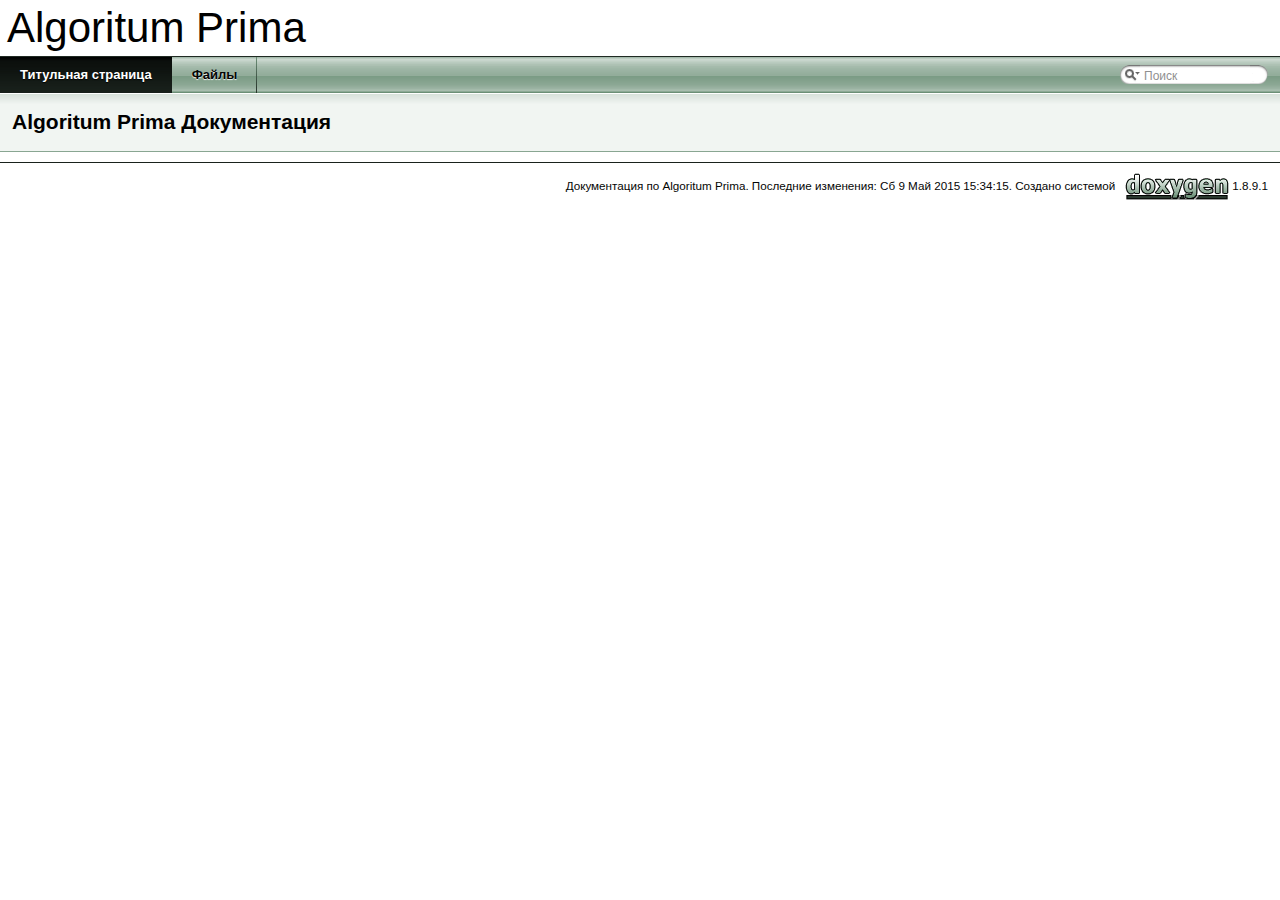
<file: TIMPPrim/html/index.html>
<!DOCTYPE html PUBLIC "-//W3C//DTD XHTML 1.0 Transitional//EN" "http://www.w3.org/TR/xhtml1/DTD/xhtml1-transitional.dtd">
<html xmlns="http://www.w3.org/1999/xhtml">
<head>
<meta http-equiv="Content-Type" content="text/xhtml;charset=UTF-8"/>
<meta http-equiv="X-UA-Compatible" content="IE=9"/>
<meta name="generator" content="Doxygen 1.8.9.1"/>
<title>Algoritum Prima: Титульная страница</title>
<link href="tabs.css" rel="stylesheet" type="text/css"/>
<script type="text/javascript" src="jquery.js"></script>
<script type="text/javascript" src="dynsections.js"></script>
<link href="search/search.css" rel="stylesheet" type="text/css"/>
<script type="text/javascript" src="search/searchdata.js"></script>
<script type="text/javascript" src="search/search.js"></script>
<script type="text/javascript">
  $(document).ready(function() { init_search(); });
</script>
<link href="doxygen.css" rel="stylesheet" type="text/css" />
</head>
<body>
<div id="top"><!-- do not remove this div, it is closed by doxygen! -->
<div id="titlearea">
<table cellspacing="0" cellpadding="0">
 <tbody>
 <tr style="height: 56px;">
  <td style="padding-left: 0.5em;">
   <div id="projectname">Algoritum Prima
   </div>
  </td>
 </tr>
 </tbody>
</table>
</div>
<!-- end header part -->
<!-- Создано системой Doxygen 1.8.9.1 -->
<script type="text/javascript">
var searchBox = new SearchBox("searchBox", "search",false,'Поиск');
</script>
  <div id="navrow1" class="tabs">
    <ul class="tablist">
      <li class="current"><a href="index.html"><span>Титульная&#160;страница</span></a></li>
      <li><a href="files.html"><span>Файлы</span></a></li>
      <li>
        <div id="MSearchBox" class="MSearchBoxInactive">
        <span class="left">
          <img id="MSearchSelect" src="search/mag_sel.png"
               onmouseover="return searchBox.OnSearchSelectShow()"
               onmouseout="return searchBox.OnSearchSelectHide()"
               alt=""/>
          <input type="text" id="MSearchField" value="Поиск" accesskey="S"
               onfocus="searchBox.OnSearchFieldFocus(true)" 
               onblur="searchBox.OnSearchFieldFocus(false)" 
               onkeyup="searchBox.OnSearchFieldChange(event)"/>
          </span><span class="right">
            <a id="MSearchClose" href="javascript:searchBox.CloseResultsWindow()"><img id="MSearchCloseImg" border="0" src="search/close.png" alt=""/></a>
          </span>
        </div>
      </li>
    </ul>
  </div>
</div><!-- top -->
<!-- window showing the filter options -->
<div id="MSearchSelectWindow"
     onmouseover="return searchBox.OnSearchSelectShow()"
     onmouseout="return searchBox.OnSearchSelectHide()"
     onkeydown="return searchBox.OnSearchSelectKey(event)">
</div>

<!-- iframe showing the search results (closed by default) -->
<div id="MSearchResultsWindow">
<iframe src="javascript:void(0)" frameborder="0" 
        name="MSearchResults" id="MSearchResults">
</iframe>
</div>

<div class="header">
  <div class="headertitle">
<div class="title">Algoritum Prima Документация</div>  </div>
</div><!--header-->
<div class="contents">
</div><!-- contents -->
<!-- start footer part -->
<hr class="footer"/><address class="footer"><small>
Документация по Algoritum Prima. Последние изменения: Сб 9 Май 2015 15:34:15. Создано системой &#160;<a href="http://www.doxygen.org/index.html">
<img class="footer" src="doxygen.png" alt="doxygen"/>
</a> 1.8.9.1
</small></address>
</body>
</html>
</file>
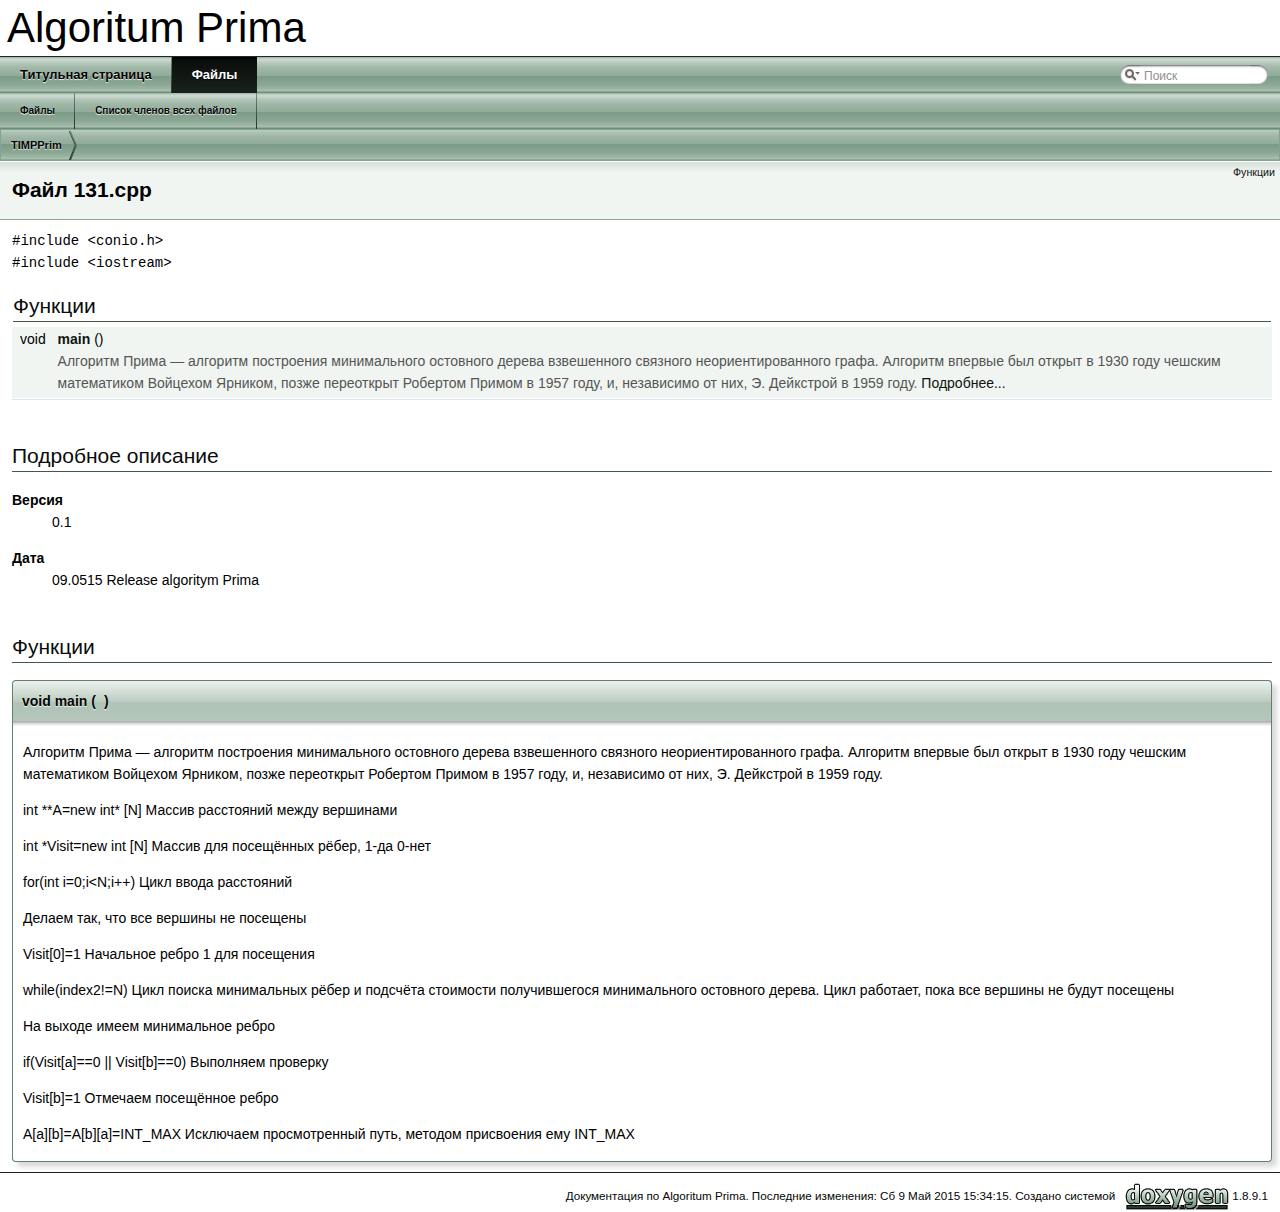
<file: TIMPPrim/html/131_8cpp.html>
<!DOCTYPE html PUBLIC "-//W3C//DTD XHTML 1.0 Transitional//EN" "http://www.w3.org/TR/xhtml1/DTD/xhtml1-transitional.dtd">
<html xmlns="http://www.w3.org/1999/xhtml">
<head>
<meta http-equiv="Content-Type" content="text/xhtml;charset=UTF-8"/>
<meta http-equiv="X-UA-Compatible" content="IE=9"/>
<meta name="generator" content="Doxygen 1.8.9.1"/>
<title>Algoritum Prima: Файл TIMPPrim/131.cpp</title>
<link href="tabs.css" rel="stylesheet" type="text/css"/>
<script type="text/javascript" src="jquery.js"></script>
<script type="text/javascript" src="dynsections.js"></script>
<link href="search/search.css" rel="stylesheet" type="text/css"/>
<script type="text/javascript" src="search/searchdata.js"></script>
<script type="text/javascript" src="search/search.js"></script>
<script type="text/javascript">
  $(document).ready(function() { init_search(); });
</script>
<link href="doxygen.css" rel="stylesheet" type="text/css" />
</head>
<body>
<div id="top"><!-- do not remove this div, it is closed by doxygen! -->
<div id="titlearea">
<table cellspacing="0" cellpadding="0">
 <tbody>
 <tr style="height: 56px;">
  <td style="padding-left: 0.5em;">
   <div id="projectname">Algoritum Prima
   </div>
  </td>
 </tr>
 </tbody>
</table>
</div>
<!-- end header part -->
<!-- Создано системой Doxygen 1.8.9.1 -->
<script type="text/javascript">
var searchBox = new SearchBox("searchBox", "search",false,'Поиск');
</script>
  <div id="navrow1" class="tabs">
    <ul class="tablist">
      <li><a href="index.html"><span>Титульная&#160;страница</span></a></li>
      <li class="current"><a href="files.html"><span>Файлы</span></a></li>
      <li>
        <div id="MSearchBox" class="MSearchBoxInactive">
        <span class="left">
          <img id="MSearchSelect" src="search/mag_sel.png"
               onmouseover="return searchBox.OnSearchSelectShow()"
               onmouseout="return searchBox.OnSearchSelectHide()"
               alt=""/>
          <input type="text" id="MSearchField" value="Поиск" accesskey="S"
               onfocus="searchBox.OnSearchFieldFocus(true)" 
               onblur="searchBox.OnSearchFieldFocus(false)" 
               onkeyup="searchBox.OnSearchFieldChange(event)"/>
          </span><span class="right">
            <a id="MSearchClose" href="javascript:searchBox.CloseResultsWindow()"><img id="MSearchCloseImg" border="0" src="search/close.png" alt=""/></a>
          </span>
        </div>
      </li>
    </ul>
  </div>
  <div id="navrow2" class="tabs2">
    <ul class="tablist">
      <li><a href="files.html"><span>Файлы</span></a></li>
      <li><a href="globals.html"><span>Список&#160;членов&#160;всех&#160;файлов</span></a></li>
    </ul>
  </div>
<!-- window showing the filter options -->
<div id="MSearchSelectWindow"
     onmouseover="return searchBox.OnSearchSelectShow()"
     onmouseout="return searchBox.OnSearchSelectHide()"
     onkeydown="return searchBox.OnSearchSelectKey(event)">
</div>

<!-- iframe showing the search results (closed by default) -->
<div id="MSearchResultsWindow">
<iframe src="javascript:void(0)" frameborder="0" 
        name="MSearchResults" id="MSearchResults">
</iframe>
</div>

<div id="nav-path" class="navpath">
  <ul>
<li class="navelem"><a class="el" href="dir_5bd98376db6a100cff6dc75f51844a20.html">TIMPPrim</a></li>  </ul>
</div>
</div><!-- top -->
<div class="header">
  <div class="summary">
<a href="#func-members">Функции</a>  </div>
  <div class="headertitle">
<div class="title">Файл 131.cpp</div>  </div>
</div><!--header-->
<div class="contents">
<div class="textblock"><code>#include &lt;conio.h&gt;</code><br />
<code>#include &lt;iostream&gt;</code><br />
</div><table class="memberdecls">
<tr class="heading"><td colspan="2"><h2 class="groupheader"><a name="func-members"></a>
Функции</h2></td></tr>
<tr class="memitem:acdef7a1fd863a6d3770c1268cb06add3"><td class="memItemLeft" align="right" valign="top">void&#160;</td><td class="memItemRight" valign="bottom"><a class="el" href="131_8cpp.html#acdef7a1fd863a6d3770c1268cb06add3">main</a> ()</td></tr>
<tr class="memdesc:acdef7a1fd863a6d3770c1268cb06add3"><td class="mdescLeft">&#160;</td><td class="mdescRight">Алгоритм Прима — алгоритм построения минимального остовного дерева взвешенного связного неориентированного графа. Алгоритм впервые был открыт в 1930 году чешским математиком Войцехом Ярником, позже переоткрыт Робертом Примом в 1957 году, и, независимо от них, Э. Дейкстрой в 1959 году.  <a href="#acdef7a1fd863a6d3770c1268cb06add3">Подробнее...</a><br /></td></tr>
<tr class="separator:acdef7a1fd863a6d3770c1268cb06add3"><td class="memSeparator" colspan="2">&#160;</td></tr>
</table>
<a name="details" id="details"></a><h2 class="groupheader">Подробное описание</h2>
<div class="textblock"><dl class="section version"><dt>Версия</dt><dd>0.1 </dd></dl>
<dl class="section date"><dt>Дата</dt><dd>09.0515  Release algoritym Prima </dd></dl>
</div><h2 class="groupheader">Функции</h2>
<a class="anchor" id="acdef7a1fd863a6d3770c1268cb06add3"></a>
<div class="memitem">
<div class="memproto">
      <table class="memname">
        <tr>
          <td class="memname">void main </td>
          <td>(</td>
          <td class="paramname"></td><td>)</td>
          <td></td>
        </tr>
      </table>
</div><div class="memdoc">

<p>Алгоритм Прима — алгоритм построения минимального остовного дерева взвешенного связного неориентированного графа. Алгоритм впервые был открыт в 1930 году чешским математиком Войцехом Ярником, позже переоткрыт Робертом Примом в 1957 году, и, независимо от них, Э. Дейкстрой в 1959 году. </p>
<p>int **A=new int* [N] Массив расстояний между вершинами</p>
<p>int *Visit=new int [N] Массив для посещённых рёбер, 1-да 0-нет</p>
<p>for(int i=0;i&lt;N;i++) Цикл ввода расстояний</p>
<p>Делаем так, что все вершины не посещены</p>
<p>Visit[0]=1 Начальное ребро 1 для посещения</p>
<p>while(index2!=N) Цикл поиска минимальных рёбер и подсчёта стоимости получившегося минимального остовного дерева. Цикл работает, пока все вершины не будут посещены</p>
<p>На выходе имеем минимальное ребро</p>
<p>if(Visit[a]==0 || Visit[b]==0) Выполняем проверку</p>
<p>Visit[b]=1 Отмечаем посещённое ребро</p>
<p>A[a][b]=A[b][a]=INT_MAX Исключаем просмотренный путь, методом присвоения ему INT_MAX </p>

</div>
</div>
</div><!-- contents -->
<!-- start footer part -->
<hr class="footer"/><address class="footer"><small>
Документация по Algoritum Prima. Последние изменения: Сб 9 Май 2015 15:34:15. Создано системой &#160;<a href="http://www.doxygen.org/index.html">
<img class="footer" src="doxygen.png" alt="doxygen"/>
</a> 1.8.9.1
</small></address>
</body>
</html>
</file>
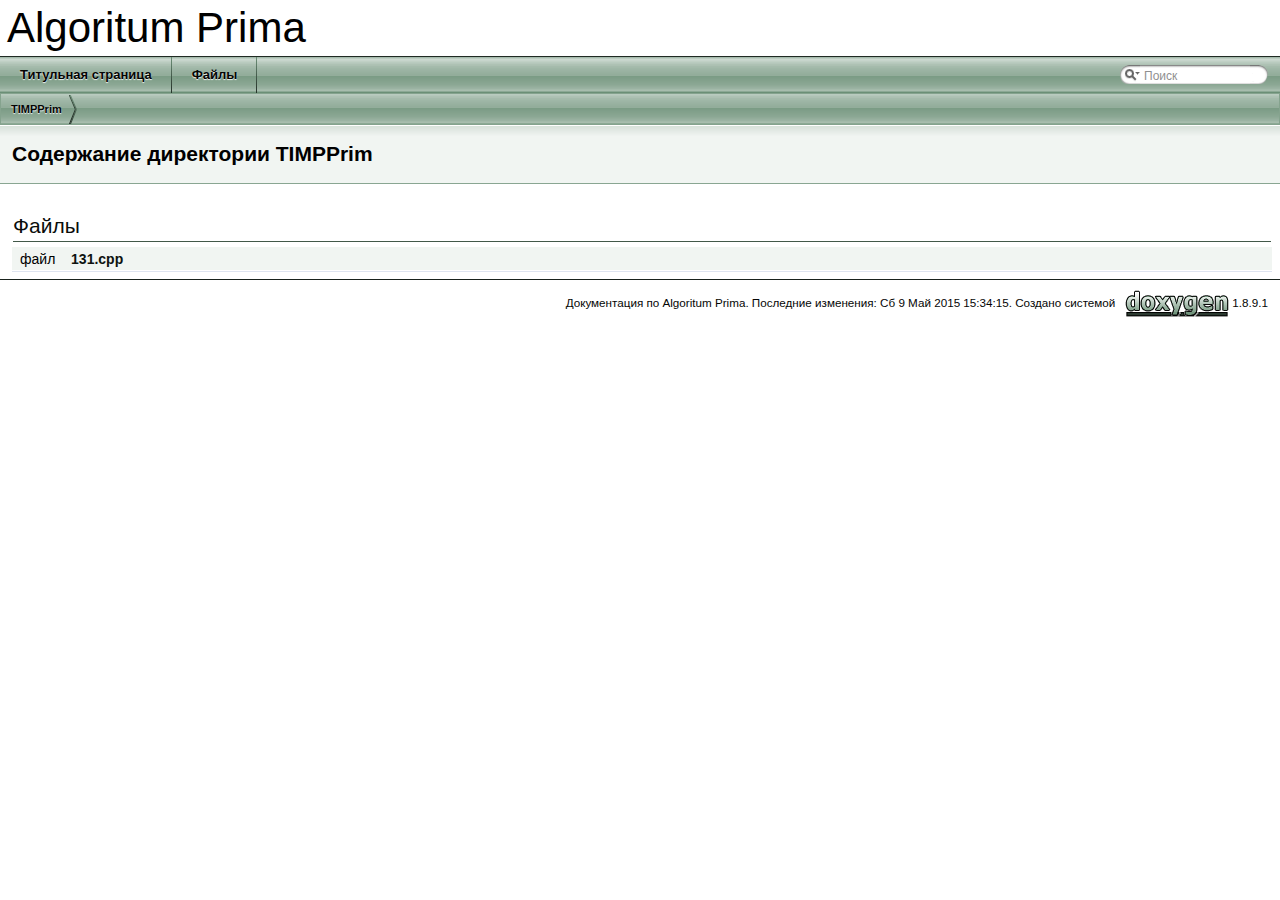
<file: TIMPPrim/html/dir_5bd98376db6a100cff6dc75f51844a20.html>
<!DOCTYPE html PUBLIC "-//W3C//DTD XHTML 1.0 Transitional//EN" "http://www.w3.org/TR/xhtml1/DTD/xhtml1-transitional.dtd">
<html xmlns="http://www.w3.org/1999/xhtml">
<head>
<meta http-equiv="Content-Type" content="text/xhtml;charset=UTF-8"/>
<meta http-equiv="X-UA-Compatible" content="IE=9"/>
<meta name="generator" content="Doxygen 1.8.9.1"/>
<title>Algoritum Prima: Содержание директории TIMPPrim</title>
<link href="tabs.css" rel="stylesheet" type="text/css"/>
<script type="text/javascript" src="jquery.js"></script>
<script type="text/javascript" src="dynsections.js"></script>
<link href="search/search.css" rel="stylesheet" type="text/css"/>
<script type="text/javascript" src="search/searchdata.js"></script>
<script type="text/javascript" src="search/search.js"></script>
<script type="text/javascript">
  $(document).ready(function() { init_search(); });
</script>
<link href="doxygen.css" rel="stylesheet" type="text/css" />
</head>
<body>
<div id="top"><!-- do not remove this div, it is closed by doxygen! -->
<div id="titlearea">
<table cellspacing="0" cellpadding="0">
 <tbody>
 <tr style="height: 56px;">
  <td style="padding-left: 0.5em;">
   <div id="projectname">Algoritum Prima
   </div>
  </td>
 </tr>
 </tbody>
</table>
</div>
<!-- end header part -->
<!-- Создано системой Doxygen 1.8.9.1 -->
<script type="text/javascript">
var searchBox = new SearchBox("searchBox", "search",false,'Поиск');
</script>
  <div id="navrow1" class="tabs">
    <ul class="tablist">
      <li><a href="index.html"><span>Титульная&#160;страница</span></a></li>
      <li><a href="files.html"><span>Файлы</span></a></li>
      <li>
        <div id="MSearchBox" class="MSearchBoxInactive">
        <span class="left">
          <img id="MSearchSelect" src="search/mag_sel.png"
               onmouseover="return searchBox.OnSearchSelectShow()"
               onmouseout="return searchBox.OnSearchSelectHide()"
               alt=""/>
          <input type="text" id="MSearchField" value="Поиск" accesskey="S"
               onfocus="searchBox.OnSearchFieldFocus(true)" 
               onblur="searchBox.OnSearchFieldFocus(false)" 
               onkeyup="searchBox.OnSearchFieldChange(event)"/>
          </span><span class="right">
            <a id="MSearchClose" href="javascript:searchBox.CloseResultsWindow()"><img id="MSearchCloseImg" border="0" src="search/close.png" alt=""/></a>
          </span>
        </div>
      </li>
    </ul>
  </div>
<!-- window showing the filter options -->
<div id="MSearchSelectWindow"
     onmouseover="return searchBox.OnSearchSelectShow()"
     onmouseout="return searchBox.OnSearchSelectHide()"
     onkeydown="return searchBox.OnSearchSelectKey(event)">
</div>

<!-- iframe showing the search results (closed by default) -->
<div id="MSearchResultsWindow">
<iframe src="javascript:void(0)" frameborder="0" 
        name="MSearchResults" id="MSearchResults">
</iframe>
</div>

<div id="nav-path" class="navpath">
  <ul>
<li class="navelem"><a class="el" href="dir_5bd98376db6a100cff6dc75f51844a20.html">TIMPPrim</a></li>  </ul>
</div>
</div><!-- top -->
<div class="header">
  <div class="headertitle">
<div class="title">Содержание директории TIMPPrim</div>  </div>
</div><!--header-->
<div class="contents">
<table class="memberdecls">
<tr class="heading"><td colspan="2"><h2 class="groupheader"><a name="files"></a>
Файлы</h2></td></tr>
<tr class="memitem:131_8cpp"><td class="memItemLeft" align="right" valign="top">файл &#160;</td><td class="memItemRight" valign="bottom"><a class="el" href="131_8cpp.html">131.cpp</a></td></tr>
<tr class="separator:"><td class="memSeparator" colspan="2">&#160;</td></tr>
</table>
</div><!-- contents -->
<!-- start footer part -->
<hr class="footer"/><address class="footer"><small>
Документация по Algoritum Prima. Последние изменения: Сб 9 Май 2015 15:34:15. Создано системой &#160;<a href="http://www.doxygen.org/index.html">
<img class="footer" src="doxygen.png" alt="doxygen"/>
</a> 1.8.9.1
</small></address>
</body>
</html>
</file>
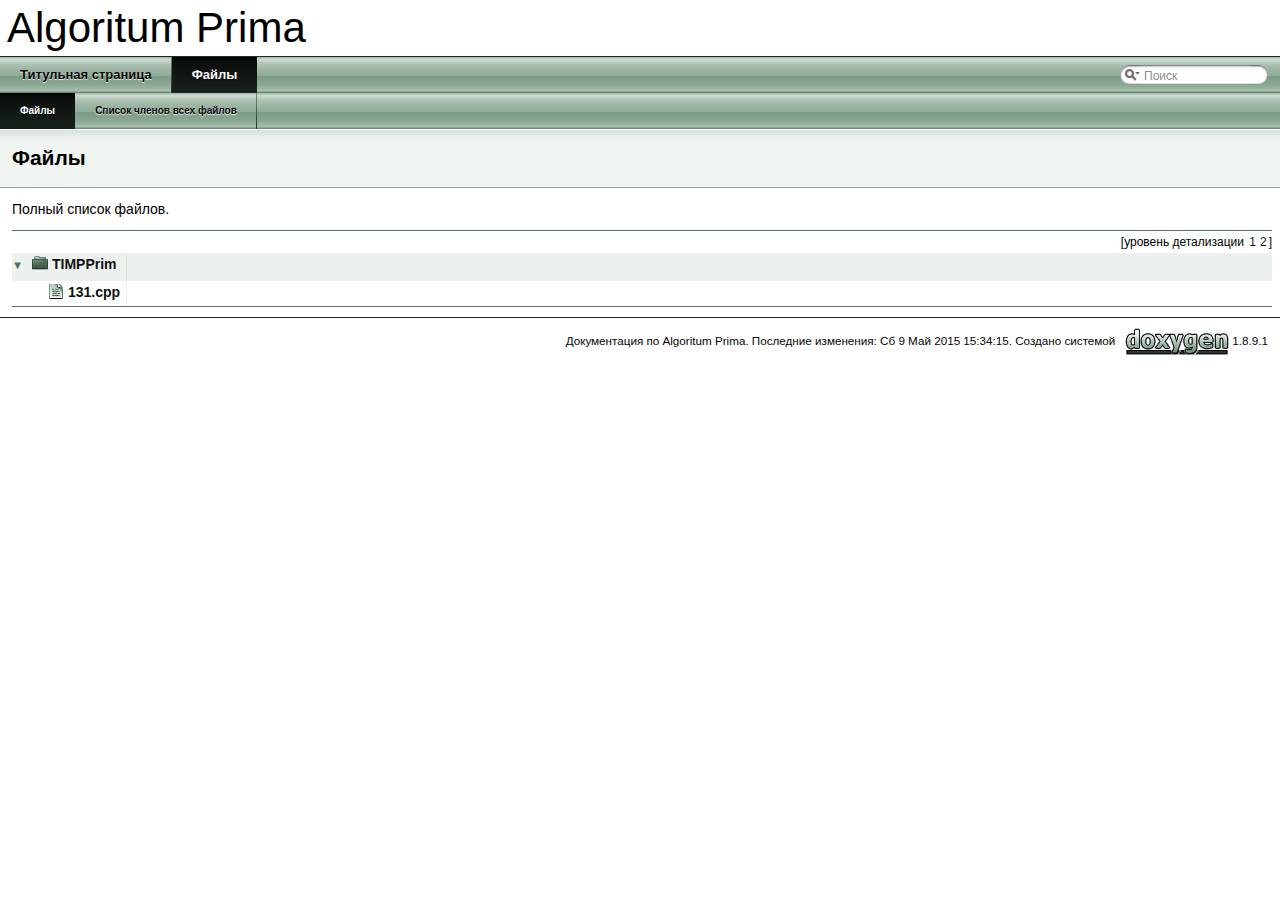
<file: TIMPPrim/html/files.html>
<!DOCTYPE html PUBLIC "-//W3C//DTD XHTML 1.0 Transitional//EN" "http://www.w3.org/TR/xhtml1/DTD/xhtml1-transitional.dtd">
<html xmlns="http://www.w3.org/1999/xhtml">
<head>
<meta http-equiv="Content-Type" content="text/xhtml;charset=UTF-8"/>
<meta http-equiv="X-UA-Compatible" content="IE=9"/>
<meta name="generator" content="Doxygen 1.8.9.1"/>
<title>Algoritum Prima: Файлы</title>
<link href="tabs.css" rel="stylesheet" type="text/css"/>
<script type="text/javascript" src="jquery.js"></script>
<script type="text/javascript" src="dynsections.js"></script>
<link href="search/search.css" rel="stylesheet" type="text/css"/>
<script type="text/javascript" src="search/searchdata.js"></script>
<script type="text/javascript" src="search/search.js"></script>
<script type="text/javascript">
  $(document).ready(function() { init_search(); });
</script>
<link href="doxygen.css" rel="stylesheet" type="text/css" />
</head>
<body>
<div id="top"><!-- do not remove this div, it is closed by doxygen! -->
<div id="titlearea">
<table cellspacing="0" cellpadding="0">
 <tbody>
 <tr style="height: 56px;">
  <td style="padding-left: 0.5em;">
   <div id="projectname">Algoritum Prima
   </div>
  </td>
 </tr>
 </tbody>
</table>
</div>
<!-- end header part -->
<!-- Создано системой Doxygen 1.8.9.1 -->
<script type="text/javascript">
var searchBox = new SearchBox("searchBox", "search",false,'Поиск');
</script>
  <div id="navrow1" class="tabs">
    <ul class="tablist">
      <li><a href="index.html"><span>Титульная&#160;страница</span></a></li>
      <li class="current"><a href="files.html"><span>Файлы</span></a></li>
      <li>
        <div id="MSearchBox" class="MSearchBoxInactive">
        <span class="left">
          <img id="MSearchSelect" src="search/mag_sel.png"
               onmouseover="return searchBox.OnSearchSelectShow()"
               onmouseout="return searchBox.OnSearchSelectHide()"
               alt=""/>
          <input type="text" id="MSearchField" value="Поиск" accesskey="S"
               onfocus="searchBox.OnSearchFieldFocus(true)" 
               onblur="searchBox.OnSearchFieldFocus(false)" 
               onkeyup="searchBox.OnSearchFieldChange(event)"/>
          </span><span class="right">
            <a id="MSearchClose" href="javascript:searchBox.CloseResultsWindow()"><img id="MSearchCloseImg" border="0" src="search/close.png" alt=""/></a>
          </span>
        </div>
      </li>
    </ul>
  </div>
  <div id="navrow2" class="tabs2">
    <ul class="tablist">
      <li class="current"><a href="files.html"><span>Файлы</span></a></li>
      <li><a href="globals.html"><span>Список&#160;членов&#160;всех&#160;файлов</span></a></li>
    </ul>
  </div>
</div><!-- top -->
<!-- window showing the filter options -->
<div id="MSearchSelectWindow"
     onmouseover="return searchBox.OnSearchSelectShow()"
     onmouseout="return searchBox.OnSearchSelectHide()"
     onkeydown="return searchBox.OnSearchSelectKey(event)">
</div>

<!-- iframe showing the search results (closed by default) -->
<div id="MSearchResultsWindow">
<iframe src="javascript:void(0)" frameborder="0" 
        name="MSearchResults" id="MSearchResults">
</iframe>
</div>

<div class="header">
  <div class="headertitle">
<div class="title">Файлы</div>  </div>
</div><!--header-->
<div class="contents">
<div class="textblock">Полный список файлов.</div><div class="directory">
<div class="levels">[уровень детализации <span onclick="javascript:toggleLevel(1);">1</span><span onclick="javascript:toggleLevel(2);">2</span>]</div><table class="directory">
<tr id="row_0_" class="even"><td class="entry"><span style="width:0px;display:inline-block;">&#160;</span><span id="arr_0_" class="arrow" onclick="toggleFolder('0_')">&#9660;</span><span id="img_0_" class="iconfopen" onclick="toggleFolder('0_')">&#160;</span><a class="el" href="dir_5bd98376db6a100cff6dc75f51844a20.html" target="_self">TIMPPrim</a></td><td class="desc"></td></tr>
<tr id="row_0_0_"><td class="entry"><span style="width:32px;display:inline-block;">&#160;</span><span class="icondoc"></span><a class="el" href="131_8cpp.html" target="_self">131.cpp</a></td><td class="desc"></td></tr>
</table>
</div><!-- directory -->
</div><!-- contents -->
<!-- start footer part -->
<hr class="footer"/><address class="footer"><small>
Документация по Algoritum Prima. Последние изменения: Сб 9 Май 2015 15:34:15. Создано системой &#160;<a href="http://www.doxygen.org/index.html">
<img class="footer" src="doxygen.png" alt="doxygen"/>
</a> 1.8.9.1
</small></address>
</body>
</html>
</file>
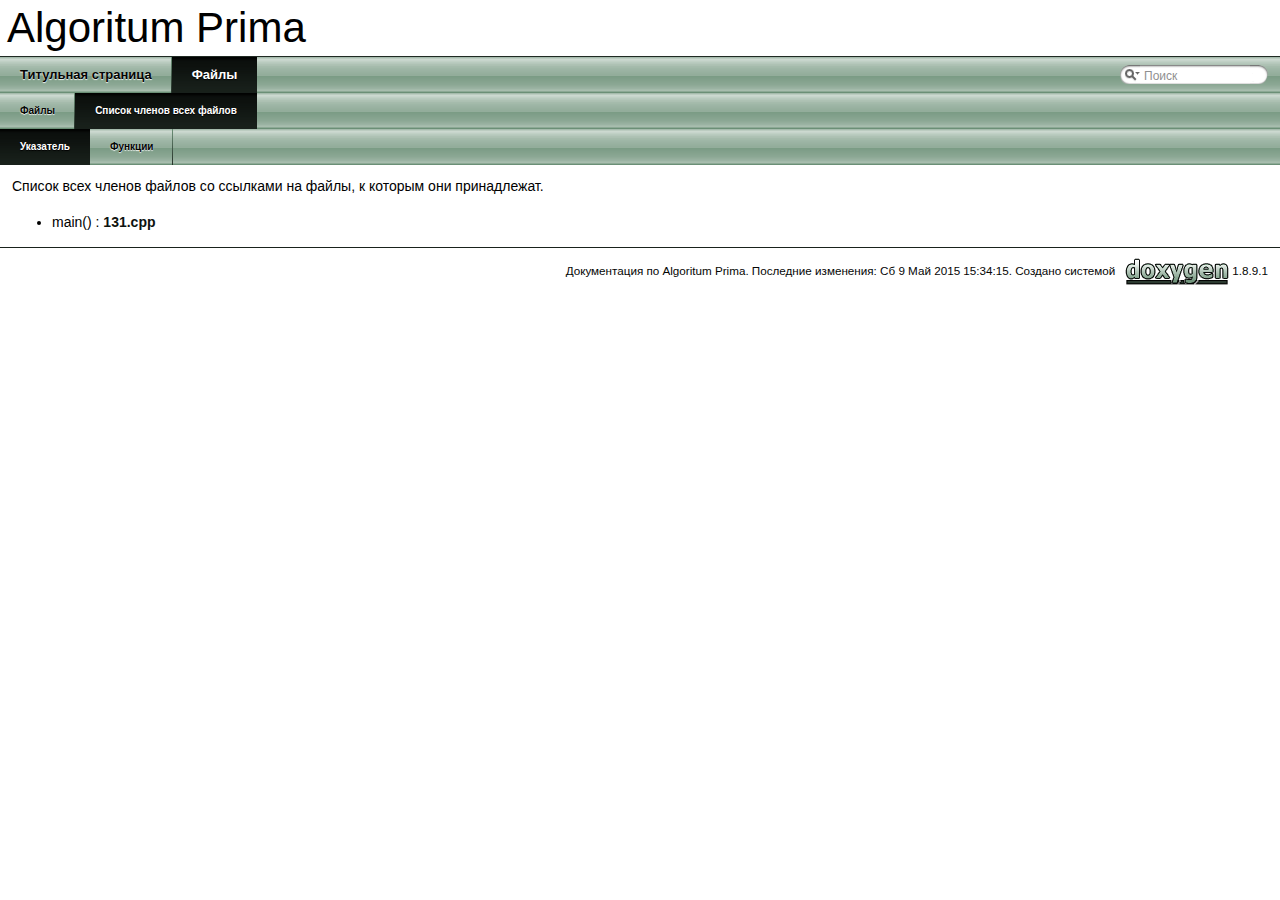
<file: TIMPPrim/html/globals.html>
<!DOCTYPE html PUBLIC "-//W3C//DTD XHTML 1.0 Transitional//EN" "http://www.w3.org/TR/xhtml1/DTD/xhtml1-transitional.dtd">
<html xmlns="http://www.w3.org/1999/xhtml">
<head>
<meta http-equiv="Content-Type" content="text/xhtml;charset=UTF-8"/>
<meta http-equiv="X-UA-Compatible" content="IE=9"/>
<meta name="generator" content="Doxygen 1.8.9.1"/>
<title>Algoritum Prima: Список членов всех файлов</title>
<link href="tabs.css" rel="stylesheet" type="text/css"/>
<script type="text/javascript" src="jquery.js"></script>
<script type="text/javascript" src="dynsections.js"></script>
<link href="search/search.css" rel="stylesheet" type="text/css"/>
<script type="text/javascript" src="search/searchdata.js"></script>
<script type="text/javascript" src="search/search.js"></script>
<script type="text/javascript">
  $(document).ready(function() { init_search(); });
</script>
<link href="doxygen.css" rel="stylesheet" type="text/css" />
</head>
<body>
<div id="top"><!-- do not remove this div, it is closed by doxygen! -->
<div id="titlearea">
<table cellspacing="0" cellpadding="0">
 <tbody>
 <tr style="height: 56px;">
  <td style="padding-left: 0.5em;">
   <div id="projectname">Algoritum Prima
   </div>
  </td>
 </tr>
 </tbody>
</table>
</div>
<!-- end header part -->
<!-- Создано системой Doxygen 1.8.9.1 -->
<script type="text/javascript">
var searchBox = new SearchBox("searchBox", "search",false,'Поиск');
</script>
  <div id="navrow1" class="tabs">
    <ul class="tablist">
      <li><a href="index.html"><span>Титульная&#160;страница</span></a></li>
      <li class="current"><a href="files.html"><span>Файлы</span></a></li>
      <li>
        <div id="MSearchBox" class="MSearchBoxInactive">
        <span class="left">
          <img id="MSearchSelect" src="search/mag_sel.png"
               onmouseover="return searchBox.OnSearchSelectShow()"
               onmouseout="return searchBox.OnSearchSelectHide()"
               alt=""/>
          <input type="text" id="MSearchField" value="Поиск" accesskey="S"
               onfocus="searchBox.OnSearchFieldFocus(true)" 
               onblur="searchBox.OnSearchFieldFocus(false)" 
               onkeyup="searchBox.OnSearchFieldChange(event)"/>
          </span><span class="right">
            <a id="MSearchClose" href="javascript:searchBox.CloseResultsWindow()"><img id="MSearchCloseImg" border="0" src="search/close.png" alt=""/></a>
          </span>
        </div>
      </li>
    </ul>
  </div>
  <div id="navrow2" class="tabs2">
    <ul class="tablist">
      <li><a href="files.html"><span>Файлы</span></a></li>
      <li class="current"><a href="globals.html"><span>Список&#160;членов&#160;всех&#160;файлов</span></a></li>
    </ul>
  </div>
  <div id="navrow3" class="tabs2">
    <ul class="tablist">
      <li class="current"><a href="globals.html"><span>Указатель</span></a></li>
      <li><a href="globals_func.html"><span>Функции</span></a></li>
    </ul>
  </div>
</div><!-- top -->
<!-- window showing the filter options -->
<div id="MSearchSelectWindow"
     onmouseover="return searchBox.OnSearchSelectShow()"
     onmouseout="return searchBox.OnSearchSelectHide()"
     onkeydown="return searchBox.OnSearchSelectKey(event)">
</div>

<!-- iframe showing the search results (closed by default) -->
<div id="MSearchResultsWindow">
<iframe src="javascript:void(0)" frameborder="0" 
        name="MSearchResults" id="MSearchResults">
</iframe>
</div>

<div class="contents">
<div class="textblock">Список всех членов файлов со ссылками на файлы, к которым они принадлежат.</div><ul>
<li>main()
: <a class="el" href="131_8cpp.html#acdef7a1fd863a6d3770c1268cb06add3">131.cpp</a>
</li>
</ul>
</div><!-- contents -->
<!-- start footer part -->
<hr class="footer"/><address class="footer"><small>
Документация по Algoritum Prima. Последние изменения: Сб 9 Май 2015 15:34:15. Создано системой &#160;<a href="http://www.doxygen.org/index.html">
<img class="footer" src="doxygen.png" alt="doxygen"/>
</a> 1.8.9.1
</small></address>
</body>
</html>
</file>
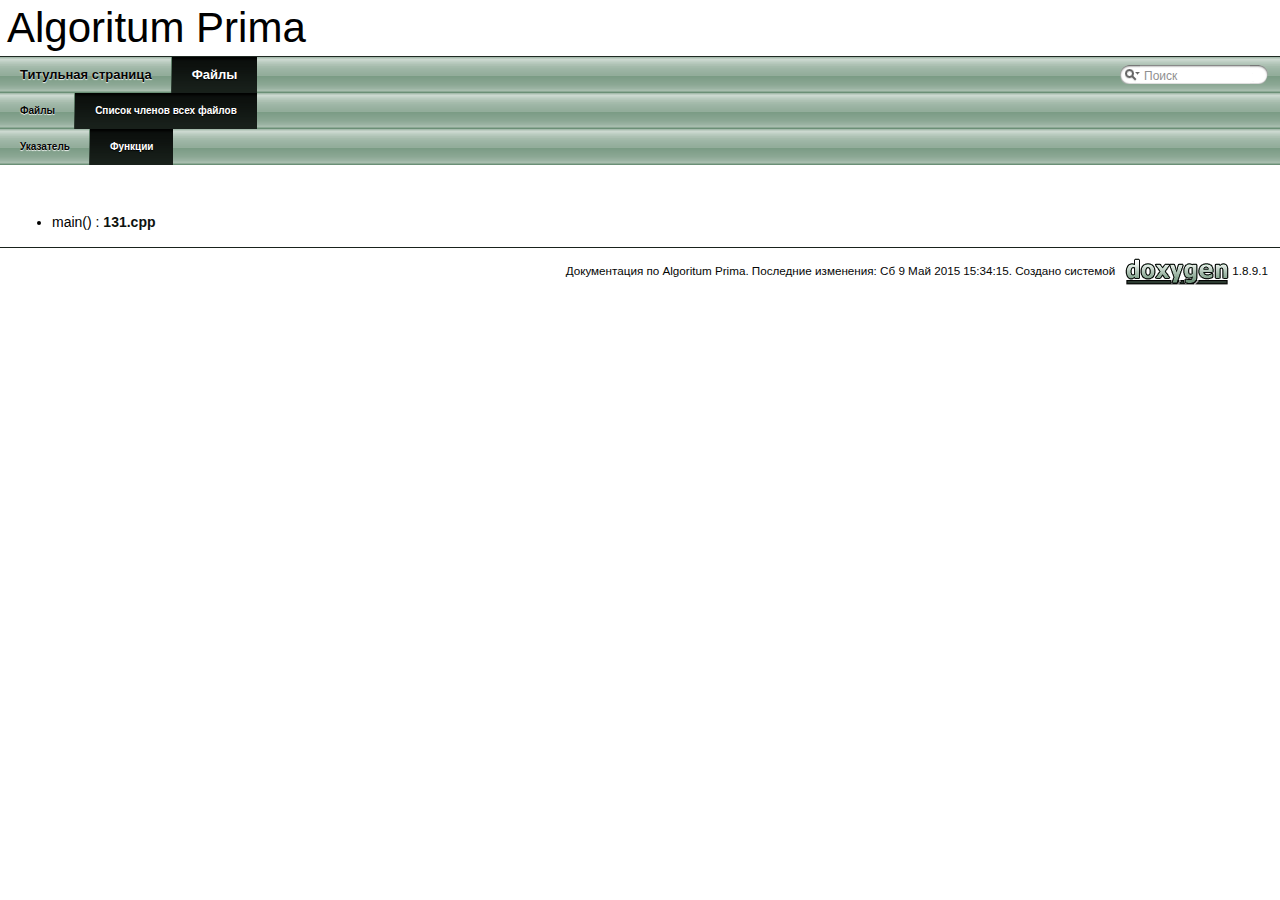
<file: TIMPPrim/html/globals_func.html>
<!DOCTYPE html PUBLIC "-//W3C//DTD XHTML 1.0 Transitional//EN" "http://www.w3.org/TR/xhtml1/DTD/xhtml1-transitional.dtd">
<html xmlns="http://www.w3.org/1999/xhtml">
<head>
<meta http-equiv="Content-Type" content="text/xhtml;charset=UTF-8"/>
<meta http-equiv="X-UA-Compatible" content="IE=9"/>
<meta name="generator" content="Doxygen 1.8.9.1"/>
<title>Algoritum Prima: Список членов всех файлов</title>
<link href="tabs.css" rel="stylesheet" type="text/css"/>
<script type="text/javascript" src="jquery.js"></script>
<script type="text/javascript" src="dynsections.js"></script>
<link href="search/search.css" rel="stylesheet" type="text/css"/>
<script type="text/javascript" src="search/searchdata.js"></script>
<script type="text/javascript" src="search/search.js"></script>
<script type="text/javascript">
  $(document).ready(function() { init_search(); });
</script>
<link href="doxygen.css" rel="stylesheet" type="text/css" />
</head>
<body>
<div id="top"><!-- do not remove this div, it is closed by doxygen! -->
<div id="titlearea">
<table cellspacing="0" cellpadding="0">
 <tbody>
 <tr style="height: 56px;">
  <td style="padding-left: 0.5em;">
   <div id="projectname">Algoritum Prima
   </div>
  </td>
 </tr>
 </tbody>
</table>
</div>
<!-- end header part -->
<!-- Создано системой Doxygen 1.8.9.1 -->
<script type="text/javascript">
var searchBox = new SearchBox("searchBox", "search",false,'Поиск');
</script>
  <div id="navrow1" class="tabs">
    <ul class="tablist">
      <li><a href="index.html"><span>Титульная&#160;страница</span></a></li>
      <li class="current"><a href="files.html"><span>Файлы</span></a></li>
      <li>
        <div id="MSearchBox" class="MSearchBoxInactive">
        <span class="left">
          <img id="MSearchSelect" src="search/mag_sel.png"
               onmouseover="return searchBox.OnSearchSelectShow()"
               onmouseout="return searchBox.OnSearchSelectHide()"
               alt=""/>
          <input type="text" id="MSearchField" value="Поиск" accesskey="S"
               onfocus="searchBox.OnSearchFieldFocus(true)" 
               onblur="searchBox.OnSearchFieldFocus(false)" 
               onkeyup="searchBox.OnSearchFieldChange(event)"/>
          </span><span class="right">
            <a id="MSearchClose" href="javascript:searchBox.CloseResultsWindow()"><img id="MSearchCloseImg" border="0" src="search/close.png" alt=""/></a>
          </span>
        </div>
      </li>
    </ul>
  </div>
  <div id="navrow2" class="tabs2">
    <ul class="tablist">
      <li><a href="files.html"><span>Файлы</span></a></li>
      <li class="current"><a href="globals.html"><span>Список&#160;членов&#160;всех&#160;файлов</span></a></li>
    </ul>
  </div>
  <div id="navrow3" class="tabs2">
    <ul class="tablist">
      <li><a href="globals.html"><span>Указатель</span></a></li>
      <li class="current"><a href="globals_func.html"><span>Функции</span></a></li>
    </ul>
  </div>
</div><!-- top -->
<!-- window showing the filter options -->
<div id="MSearchSelectWindow"
     onmouseover="return searchBox.OnSearchSelectShow()"
     onmouseout="return searchBox.OnSearchSelectHide()"
     onkeydown="return searchBox.OnSearchSelectKey(event)">
</div>

<!-- iframe showing the search results (closed by default) -->
<div id="MSearchResultsWindow">
<iframe src="javascript:void(0)" frameborder="0" 
        name="MSearchResults" id="MSearchResults">
</iframe>
</div>

<div class="contents">
&#160;<ul>
<li>main()
: <a class="el" href="131_8cpp.html#acdef7a1fd863a6d3770c1268cb06add3">131.cpp</a>
</li>
</ul>
</div><!-- contents -->
<!-- start footer part -->
<hr class="footer"/><address class="footer"><small>
Документация по Algoritum Prima. Последние изменения: Сб 9 Май 2015 15:34:15. Создано системой &#160;<a href="http://www.doxygen.org/index.html">
<img class="footer" src="doxygen.png" alt="doxygen"/>
</a> 1.8.9.1
</small></address>
</body>
</html>
</file>
<file: TIMPPrim/html/tabs.css>
.tabs, .tabs2, .tabs3 {
    background-image: url('tab_b.png');
    width: 100%;
    z-index: 101;
    font-size: 13px;
    font-family: 'Lucida Grande',Geneva,Helvetica,Arial,sans-serif;
}

.tabs2 {
    font-size: 10px;
}
.tabs3 {
    font-size: 9px;
}

.tablist {
    margin: 0;
    padding: 0;
    display: table;
}

.tablist li {
    float: left;
    display: table-cell;
    background-image: url('tab_b.png');
    line-height: 36px;
    list-style: none;
}

.tablist a {
    display: block;
    padding: 0 20px;
    font-weight: bold;
    background-image:url('tab_s.png');
    background-repeat:no-repeat;
    background-position:right;
    color: #040504;
    text-shadow: 0px 1px 1px rgba(255, 255, 255, 0.9);
    text-decoration: none;
    outline: none;
}

.tabs3 .tablist a {
    padding: 0 10px;
}

.tablist a:hover {
    background-image: url('tab_h.png');
    background-repeat:repeat-x;
    color: #fff;
    text-shadow: 0px 1px 1px rgba(0, 0, 0, 1.0);
    text-decoration: none;
}

.tablist li.current a {
    background-image: url('tab_a.png');
    background-repeat:repeat-x;
    color: #fff;
    text-shadow: 0px 1px 1px rgba(0, 0, 0, 1.0);
}
</file>
<file: TIMPPrim/html/search/search.css>
/*---------------- Search Box */

#FSearchBox {
    float: left;
}

#MSearchBox {
    white-space : nowrap;
    position: absolute;
    float: none;
    display: inline;
    margin-top: 8px;
    right: 0px;
    width: 170px;
    z-index: 102;
    background-color: white;
}

#MSearchBox .left
{
    display:block;
    position:absolute;
    left:10px;
    width:20px;
    height:19px;
    background:url('search_l.png') no-repeat;
    background-position:right;
}

#MSearchSelect {
    display:block;
    position:absolute;
    width:20px;
    height:19px;
}

.left #MSearchSelect {
    left:4px;
}

.right #MSearchSelect {
    right:5px;
}

#MSearchField {
    display:block;
    position:absolute;
    height:19px;
    background:url('search_m.png') repeat-x;
    border:none;
    width:111px;
    margin-left:20px;
    padding-left:4px;
    color: #909090;
    outline: none;
    font: 9pt Arial, Verdana, sans-serif;
}

#FSearchBox #MSearchField {
    margin-left:15px;
}

#MSearchBox .right {
    display:block;
    position:absolute;
    right:10px;
    top:0px;
    width:20px;
    height:19px;
    background:url('search_r.png') no-repeat;
    background-position:left;
}

#MSearchClose {
    display: none;
    position: absolute;
    top: 4px;
    background : none;
    border: none;
    margin: 0px 4px 0px 0px;
    padding: 0px 0px;
    outline: none;
}

.left #MSearchClose {
    left: 6px;
}

.right #MSearchClose {
    right: 2px;
}

.MSearchBoxActive #MSearchField {
    color: #000000;
}

/*---------------- Search filter selection */

#MSearchSelectWindow {
    display: none;
    position: absolute;
    left: 0; top: 0;
    border: 1px solid #496251;
    background-color: #F1F5F2;
    z-index: 1;
    padding-top: 4px;
    padding-bottom: 4px;
    -moz-border-radius: 4px;
    -webkit-border-top-left-radius: 4px;
    -webkit-border-top-right-radius: 4px;
    -webkit-border-bottom-left-radius: 4px;
    -webkit-border-bottom-right-radius: 4px;
    -webkit-box-shadow: 5px 5px 5px rgba(0, 0, 0, 0.15);
}

.SelectItem {
    font: 8pt Arial, Verdana, sans-serif;
    padding-left:  2px;
    padding-right: 12px;
    border: 0px;
}

span.SelectionMark {
    margin-right: 4px;
    font-family: monospace;
    outline-style: none;
    text-decoration: none;
}

a.SelectItem {
    display: block;
    outline-style: none;
    color: #000000; 
    text-decoration: none;
    padding-left:   6px;
    padding-right: 12px;
}

a.SelectItem:focus,
a.SelectItem:active {
    color: #000000; 
    outline-style: none;
    text-decoration: none;
}

a.SelectItem:hover {
    color: #FFFFFF;
    background-color: #0E1310;
    outline-style: none;
    text-decoration: none;
    cursor: pointer;
    display: block;
}

/*---------------- Search results window */

iframe#MSearchResults {
    width: 60ex;
    height: 15em;
}

#MSearchResultsWindow {
    display: none;
    position: absolute;
    left: 0; top: 0;
    border: 1px solid #000;
    background-color: #D8E2DB;
}

/* ----------------------------------- */


#SRIndex {
    clear:both; 
    padding-bottom: 15px;
}

.SREntry {
    font-size: 10pt;
    padding-left: 1ex;
}

.SRPage .SREntry {
    font-size: 8pt;
    padding: 1px 5px;
}

body.SRPage {
    margin: 5px 2px;
}

.SRChildren {
    padding-left: 3ex; padding-bottom: .5em 
}

.SRPage .SRChildren {
    display: none;
}

.SRSymbol {
    font-weight: bold; 
    color: #121814;
    font-family: Arial, Verdana, sans-serif;
    text-decoration: none;
    outline: none;
}

a.SRScope {
    display: block;
    color: #121814; 
    font-family: Arial, Verdana, sans-serif;
    text-decoration: none;
    outline: none;
}

a.SRSymbol:focus, a.SRSymbol:active,
a.SRScope:focus, a.SRScope:active {
    text-decoration: underline;
}

span.SRScope {
    padding-left: 4px;
}

.SRPage .SRStatus {
    padding: 2px 5px;
    font-size: 8pt;
    font-style: italic;
}

.SRResult {
    display: none;
}

DIV.searchresults {
    margin-left: 10px;
    margin-right: 10px;
}

/*---------------- External search page results */

.searchresult {
    background-color: #DDE5E0;
}

.pages b {
   color: white;
   padding: 5px 5px 3px 5px;
   background-image: url("../tab_a.png");
   background-repeat: repeat-x;
   text-shadow: 0 1px 1px #000000;
}

.pages {
    line-height: 17px;
    margin-left: 4px;
    text-decoration: none;
}

.hl {
    font-weight: bold;
}

#searchresults {
    margin-bottom: 20px;
}

.searchpages {
    margin-top: 10px;
}
</file>
<file: TIMPPrim/html/doxygen.css>
/* The standard CSS for doxygen 1.8.9.1 */

body, table, div, p, dl {
	font: 400 14px/22px Roboto,sans-serif;
}

/* @group Heading Levels */

h1.groupheader {
	font-size: 150%;
}

.title {
	font: 400 14px/28px Roboto,sans-serif;
	font-size: 150%;
	font-weight: bold;
	margin: 10px 2px;
}

h2.groupheader {
	border-bottom: 1px solid #425849;
	color: #0A0D0B;
	font-size: 150%;
	font-weight: normal;
	margin-top: 1.75em;
	padding-top: 8px;
	padding-bottom: 4px;
	width: 100%;
}

h3.groupheader {
	font-size: 100%;
}

h1, h2, h3, h4, h5, h6 {
	-webkit-transition: text-shadow 0.5s linear;
	-moz-transition: text-shadow 0.5s linear;
	-ms-transition: text-shadow 0.5s linear;
	-o-transition: text-shadow 0.5s linear;
	transition: text-shadow 0.5s linear;
	margin-right: 15px;
}

h1.glow, h2.glow, h3.glow, h4.glow, h5.glow, h6.glow {
	text-shadow: 0 0 15px cyan;
}

dt {
	font-weight: bold;
}

div.multicol {
	-moz-column-gap: 1em;
	-webkit-column-gap: 1em;
	-moz-column-count: 3;
	-webkit-column-count: 3;
}

p.startli, p.startdd {
	margin-top: 2px;
}

p.starttd {
	margin-top: 0px;
}

p.endli {
	margin-bottom: 0px;
}

p.enddd {
	margin-bottom: 4px;
}

p.endtd {
	margin-bottom: 2px;
}

/* @end */

caption {
	font-weight: bold;
}

span.legend {
        font-size: 70%;
        text-align: center;
}

h3.version {
        font-size: 90%;
        text-align: center;
}

div.qindex, div.navtab{
	background-color: #D3DED7;
	border: 1px solid #5C7A65;
	text-align: center;
}

div.qindex, div.navpath {
	width: 100%;
	line-height: 140%;
}

div.navtab {
	margin-right: 15px;
}

/* @group Link Styling */

a {
	color: #0E1310;
	font-weight: normal;
	text-decoration: none;
}

.contents a:visited {
	color: #161D18;
}

a:hover {
	text-decoration: underline;
}

a.qindex {
	font-weight: bold;
}

a.qindexHL {
	font-weight: bold;
	background-color: #55715E;
	color: #ffffff;
	border: 1px double #415748;
}

.contents a.qindexHL:visited {
        color: #ffffff;
}

a.el {
	font-weight: bold;
}

a.elRef {
}

a.code, a.code:visited, a.line, a.line:visited {
	color: #4665A2; 
}

a.codeRef, a.codeRef:visited, a.lineRef, a.lineRef:visited {
	color: #4665A2; 
}

/* @end */

dl.el {
	margin-left: -1cm;
}

pre.fragment {
        border: 1px solid #C4CFE5;
        background-color: #FBFCFD;
        padding: 4px 6px;
        margin: 4px 8px 4px 2px;
        overflow: auto;
        word-wrap: break-word;
        font-size:  9pt;
        line-height: 125%;
        font-family: monospace, fixed;
        font-size: 105%;
}

div.fragment {
        padding: 4px 6px;
        margin: 4px 8px 4px 2px;
	background-color: #F7F9F7;
	border: 1px solid #89A692;
}

div.line {
	font-family: monospace, fixed;
        font-size: 13px;
	min-height: 13px;
	line-height: 1.0;
	text-wrap: unrestricted;
	white-space: -moz-pre-wrap; /* Moz */
	white-space: -pre-wrap;     /* Opera 4-6 */
	white-space: -o-pre-wrap;   /* Opera 7 */
	white-space: pre-wrap;      /* CSS3  */
	word-wrap: break-word;      /* IE 5.5+ */
	text-indent: -53px;
	padding-left: 53px;
	padding-bottom: 0px;
	margin: 0px;
	-webkit-transition-property: background-color, box-shadow;
	-webkit-transition-duration: 0.5s;
	-moz-transition-property: background-color, box-shadow;
	-moz-transition-duration: 0.5s;
	-ms-transition-property: background-color, box-shadow;
	-ms-transition-duration: 0.5s;
	-o-transition-property: background-color, box-shadow;
	-o-transition-duration: 0.5s;
	transition-property: background-color, box-shadow;
	transition-duration: 0.5s;
}

div.line.glow {
	background-color: cyan;
	box-shadow: 0 0 10px cyan;
}


span.lineno {
	padding-right: 4px;
	text-align: right;
	border-right: 2px solid #0F0;
	background-color: #E8E8E8;
        white-space: pre;
}
span.lineno a {
	background-color: #D8D8D8;
}

span.lineno a:hover {
	background-color: #C8C8C8;
}

div.ah, span.ah {
	background-color: black;
	font-weight: bold;
	color: #ffffff;
	margin-bottom: 3px;
	margin-top: 3px;
	padding: 0.2em;
	border: solid thin #333;
	border-radius: 0.5em;
	-webkit-border-radius: .5em;
	-moz-border-radius: .5em;
	box-shadow: 2px 2px 3px #999;
	-webkit-box-shadow: 2px 2px 3px #999;
	-moz-box-shadow: rgba(0, 0, 0, 0.15) 2px 2px 2px;
	background-image: -webkit-gradient(linear, left top, left bottom, from(#eee), to(#000),color-stop(0.3, #444));
	background-image: -moz-linear-gradient(center top, #eee 0%, #444 40%, #000);
}

div.classindex ul {
        list-style: none;
        padding-left: 0;
}

div.classindex span.ai {
        display: inline-block;
}

div.groupHeader {
	margin-left: 16px;
	margin-top: 12px;
	font-weight: bold;
}

div.groupText {
	margin-left: 16px;
	font-style: italic;
}

body {
	background-color: white;
	color: black;
        margin: 0;
}

div.contents {
	margin-top: 10px;
	margin-left: 12px;
	margin-right: 8px;
}

td.indexkey {
	background-color: #D3DED7;
	font-weight: bold;
	border: 1px solid #89A692;
	margin: 2px 0px 2px 0;
	padding: 2px 10px;
        white-space: nowrap;
        vertical-align: top;
}

td.indexvalue {
	background-color: #D3DED7;
	border: 1px solid #89A692;
	padding: 2px 10px;
	margin: 2px 0px;
}

tr.memlist {
	background-color: #D8E2DB;
}

p.formulaDsp {
	text-align: center;
}

img.formulaDsp {
	
}

img.formulaInl {
	vertical-align: middle;
}

div.center {
	text-align: center;
        margin-top: 0px;
        margin-bottom: 0px;
        padding: 0px;
}

div.center img {
	border: 0px;
}

address.footer {
	text-align: right;
	padding-right: 12px;
}

img.footer {
	border: 0px;
	vertical-align: middle;
}

/* @group Code Colorization */

span.keyword {
	color: #008000
}

span.keywordtype {
	color: #604020
}

span.keywordflow {
	color: #e08000
}

span.comment {
	color: #800000
}

span.preprocessor {
	color: #806020
}

span.stringliteral {
	color: #002080
}

span.charliteral {
	color: #008080
}

span.vhdldigit { 
	color: #ff00ff 
}

span.vhdlchar { 
	color: #000000 
}

span.vhdlkeyword { 
	color: #700070 
}

span.vhdllogic { 
	color: #ff0000 
}

blockquote {
        background-color: #ECF1EE;
        border-left: 2px solid #55715E;
        margin: 0 24px 0 4px;
        padding: 0 12px 0 16px;
}

/* @end */

/*
.search {
	color: #003399;
	font-weight: bold;
}

form.search {
	margin-bottom: 0px;
	margin-top: 0px;
}

input.search {
	font-size: 75%;
	color: #000080;
	font-weight: normal;
	background-color: #e8eef2;
}
*/

td.tiny {
	font-size: 75%;
}

.dirtab {
	padding: 4px;
	border-collapse: collapse;
	border: 1px solid #5C7A65;
}

th.dirtab {
	background: #D3DED7;
	font-weight: bold;
}

hr {
	height: 0px;
	border: none;
	border-top: 1px solid #19221C;
}

hr.footer {
	height: 1px;
}

/* @group Member Descriptions */

table.memberdecls {
	border-spacing: 0px;
	padding: 0px;
}

.memberdecls td, .fieldtable tr {
	-webkit-transition-property: background-color, box-shadow;
	-webkit-transition-duration: 0.5s;
	-moz-transition-property: background-color, box-shadow;
	-moz-transition-duration: 0.5s;
	-ms-transition-property: background-color, box-shadow;
	-ms-transition-duration: 0.5s;
	-o-transition-property: background-color, box-shadow;
	-o-transition-duration: 0.5s;
	transition-property: background-color, box-shadow;
	transition-duration: 0.5s;
}

.memberdecls td.glow, .fieldtable tr.glow {
	background-color: cyan;
	box-shadow: 0 0 15px cyan;
}

.mdescLeft, .mdescRight,
.memItemLeft, .memItemRight,
.memTemplItemLeft, .memTemplItemRight, .memTemplParams {
	background-color: #F1F5F2;
	border: none;
	margin: 4px;
	padding: 1px 0 0 8px;
}

.mdescLeft, .mdescRight {
	padding: 0px 8px 4px 8px;
	color: #555;
}

.memSeparator {
        border-bottom: 1px solid #DEE4F0;
        line-height: 1px;
        margin: 0px;
        padding: 0px;
}

.memItemLeft, .memTemplItemLeft {
        white-space: nowrap;
}

.memItemRight {
	width: 100%;
}

.memTemplParams {
	color: #161D18;
        white-space: nowrap;
	font-size: 80%;
}

/* @end */

/* @group Member Details */

/* Styles for detailed member documentation */

.memtemplate {
	font-size: 80%;
	color: #161D18;
	font-weight: normal;
	margin-left: 9px;
}

.memnav {
	background-color: #D3DED7;
	border: 1px solid #5C7A65;
	text-align: center;
	margin: 2px;
	margin-right: 15px;
	padding: 2px;
}

.mempage {
	width: 100%;
}

.memitem {
	padding: 0;
	margin-bottom: 10px;
	margin-right: 5px;
        -webkit-transition: box-shadow 0.5s linear;
        -moz-transition: box-shadow 0.5s linear;
        -ms-transition: box-shadow 0.5s linear;
        -o-transition: box-shadow 0.5s linear;
        transition: box-shadow 0.5s linear;
        display: table !important;
        width: 100%;
}

.memitem.glow {
         box-shadow: 0 0 15px cyan;
}

.memname {
        font-weight: bold;
        margin-left: 6px;
}

.memname td {
	vertical-align: bottom;
}

.memproto, dl.reflist dt {
        border-top: 1px solid #61816B;
        border-left: 1px solid #61816B;
        border-right: 1px solid #61816B;
        padding: 6px 0px 6px 0px;
        color: #030403;
        font-weight: bold;
        text-shadow: 0px 1px 1px rgba(255, 255, 255, 0.9);
        background-image:url('nav_f.png');
        background-repeat:repeat-x;
        background-color: #C0D0C5;
        /* opera specific markup */
        box-shadow: 5px 5px 5px rgba(0, 0, 0, 0.15);
        border-top-right-radius: 4px;
        border-top-left-radius: 4px;
        /* firefox specific markup */
        -moz-box-shadow: rgba(0, 0, 0, 0.15) 5px 5px 5px;
        -moz-border-radius-topright: 4px;
        -moz-border-radius-topleft: 4px;
        /* webkit specific markup */
        -webkit-box-shadow: 5px 5px 5px rgba(0, 0, 0, 0.15);
        -webkit-border-top-right-radius: 4px;
        -webkit-border-top-left-radius: 4px;

}

.memdoc, dl.reflist dd {
        border-bottom: 1px solid #61816B;      
        border-left: 1px solid #61816B;      
        border-right: 1px solid #61816B; 
        padding: 6px 10px 2px 10px;
        background-color: #F7F9F7;
        border-top-width: 0;
        background-image:url('nav_g.png');
        background-repeat:repeat-x;
        background-color: #FFFFFF;
        /* opera specific markup */
        border-bottom-left-radius: 4px;
        border-bottom-right-radius: 4px;
        box-shadow: 5px 5px 5px rgba(0, 0, 0, 0.15);
        /* firefox specific markup */
        -moz-border-radius-bottomleft: 4px;
        -moz-border-radius-bottomright: 4px;
        -moz-box-shadow: rgba(0, 0, 0, 0.15) 5px 5px 5px;
        /* webkit specific markup */
        -webkit-border-bottom-left-radius: 4px;
        -webkit-border-bottom-right-radius: 4px;
        -webkit-box-shadow: 5px 5px 5px rgba(0, 0, 0, 0.15);
}

dl.reflist dt {
        padding: 5px;
}

dl.reflist dd {
        margin: 0px 0px 10px 0px;
        padding: 5px;
}

.paramkey {
	text-align: right;
}

.paramtype {
	white-space: nowrap;
}

.paramname {
	color: #602020;
	white-space: nowrap;
}
.paramname em {
	font-style: normal;
}
.paramname code {
        line-height: 14px;
}

.params, .retval, .exception, .tparams {
        margin-left: 0px;
        padding-left: 0px;
}       

.params .paramname, .retval .paramname {
        font-weight: bold;
        vertical-align: top;
}
        
.params .paramtype {
        font-style: italic;
        vertical-align: top;
}       
        
.params .paramdir {
        font-family: "courier new",courier,monospace;
        vertical-align: top;
}

table.mlabels {
	border-spacing: 0px;
}

td.mlabels-left {
	width: 100%;
	padding: 0px;
}

td.mlabels-right {
	vertical-align: bottom;
	padding: 0px;
	white-space: nowrap;
}

span.mlabels {
        margin-left: 8px;
}

span.mlabel {
        background-color: #324337;
        border-top:1px solid #202A23;
        border-left:1px solid #202A23;
        border-right:1px solid #89A692;
        border-bottom:1px solid #89A692;
	text-shadow: none;
	color: white;
	margin-right: 4px;
	padding: 2px 3px;
	border-radius: 3px;
	font-size: 7pt;
	white-space: nowrap;
	vertical-align: middle;
}



/* @end */

/* these are for tree view inside a (index) page */

div.directory {
        margin: 10px 0px;
        border-top: 1px solid #55715E;
        border-bottom: 1px solid #55715E;
        width: 100%;
}

.directory table {
        border-collapse:collapse;
}

.directory td {
        margin: 0px;
        padding: 0px;
	vertical-align: top;
}

.directory td.entry {
        white-space: nowrap;
        padding-right: 6px;
	padding-top: 3px;
}

.directory td.entry a {
        outline:none;
}

.directory td.entry a img {
        border: none;
}

.directory td.desc {
        width: 100%;
        padding-left: 6px;
	padding-right: 6px;
	padding-top: 3px;
	border-left: 1px solid rgba(0,0,0,0.05);
}

.directory tr.even {
	padding-left: 6px;
	background-color: #ECF1EE;
}

.directory img {
	vertical-align: -30%;
}

.directory .levels {
        white-space: nowrap;
        width: 100%;
        text-align: right;
        font-size: 9pt;
}

.directory .levels span {
        cursor: pointer;
        padding-left: 2px;
        padding-right: 2px;
	color: #0E1310;
}

.arrow {
    color: #55715E;
    -webkit-user-select: none;
    -khtml-user-select: none;
    -moz-user-select: none;
    -ms-user-select: none;
    user-select: none;
    cursor: pointer;
    font-size: 80%;
    display: inline-block;
    width: 16px;
    height: 22px;
}

.icon {
    font-family: Arial, Helvetica;
    font-weight: bold;
    font-size: 12px;
    height: 14px;
    width: 16px;
    display: inline-block;
    background-color: #324337;
    color: white;
    text-align: center;
    border-radius: 4px;
    margin-left: 2px;
    margin-right: 2px;
}

.icona {
    width: 24px;
    height: 22px;
    display: inline-block;
}

.iconfopen {
    width: 24px;
    height: 18px;
    margin-bottom: 4px;
    background-image:url('folderopen.png');
    background-position: 0px -4px;
    background-repeat: repeat-y;
    vertical-align:top;
    display: inline-block;
}

.iconfclosed {
    width: 24px;
    height: 18px;
    margin-bottom: 4px;
    background-image:url('folderclosed.png');
    background-position: 0px -4px;
    background-repeat: repeat-y;
    vertical-align:top;
    display: inline-block;
}

.icondoc {
    width: 24px;
    height: 18px;
    margin-bottom: 4px;
    background-image:url('doc.png');
    background-position: 0px -4px;
    background-repeat: repeat-y;
    vertical-align:top;
    display: inline-block;
}

table.directory {
    font: 400 14px Roboto,sans-serif;
}

/* @end */

div.dynheader {
        margin-top: 8px;
	-webkit-touch-callout: none;
	-webkit-user-select: none;
	-khtml-user-select: none;
	-moz-user-select: none;
	-ms-user-select: none;
	user-select: none;
}

address {
	font-style: normal;
	color: #050605;
}

table.doxtable {
	border-collapse:collapse;
        margin-top: 4px;
        margin-bottom: 4px;
}

table.doxtable td, table.doxtable th {
	border: 1px solid #060806;
	padding: 3px 7px 2px;
}

table.doxtable th {
	background-color: #0B0E0C;
	color: #FFFFFF;
	font-size: 110%;
	padding-bottom: 4px;
	padding-top: 5px;
}

table.fieldtable {
        /*width: 100%;*/
        margin-bottom: 10px;
        border: 1px solid #61816B;
        border-spacing: 0px;
        -moz-border-radius: 4px;
        -webkit-border-radius: 4px;
        border-radius: 4px;
        -moz-box-shadow: rgba(0, 0, 0, 0.15) 2px 2px 2px;
        -webkit-box-shadow: 2px 2px 2px rgba(0, 0, 0, 0.15);
        box-shadow: 2px 2px 2px rgba(0, 0, 0, 0.15);
}

.fieldtable td, .fieldtable th {
        padding: 3px 7px 2px;
}

.fieldtable td.fieldtype, .fieldtable td.fieldname {
        white-space: nowrap;
        border-right: 1px solid #61816B;
        border-bottom: 1px solid #61816B;
        vertical-align: top;
}

.fieldtable td.fieldname {
        padding-top: 3px;
}

.fieldtable td.fielddoc {
        border-bottom: 1px solid #61816B;
        /*width: 100%;*/
}

.fieldtable td.fielddoc p:first-child {
        margin-top: 0px;
}       
        
.fieldtable td.fielddoc p:last-child {
        margin-bottom: 2px;
}

.fieldtable tr:last-child td {
        border-bottom: none;
}

.fieldtable th {
        background-image:url('nav_f.png');
        background-repeat:repeat-x;
        background-color: #C0D0C5;
        font-size: 90%;
        color: #030403;
        padding-bottom: 4px;
        padding-top: 5px;
        text-align:left;
        -moz-border-radius-topleft: 4px;
        -moz-border-radius-topright: 4px;
        -webkit-border-top-left-radius: 4px;
        -webkit-border-top-right-radius: 4px;
        border-top-left-radius: 4px;
        border-top-right-radius: 4px;
        border-bottom: 1px solid #61816B;
}


.tabsearch {
	top: 0px;
	left: 10px;
	height: 36px;
	background-image: url('tab_b.png');
	z-index: 101;
	overflow: hidden;
	font-size: 13px;
}

.navpath ul
{
	font-size: 11px;
	background-image:url('tab_b.png');
	background-repeat:repeat-x;
	background-position: 0 -5px;
	height:30px;
	line-height:30px;
	color:#445B4B;
	border:solid 1px #85A38E;
	overflow:hidden;
	margin:0px;
	padding:0px;
}

.navpath li
{
	list-style-type:none;
	float:left;
	padding-left:10px;
	padding-right:15px;
	background-image:url('bc_s.png');
	background-repeat:no-repeat;
	background-position:right;
	color:#0A0D0B;
}

.navpath li.navelem a
{
	height:32px;
	display:block;
	text-decoration: none;
	outline: none;
	color: #040504;
	font-family: 'Lucida Grande',Geneva,Helvetica,Arial,sans-serif;
	text-shadow: 0px 1px 1px rgba(255, 255, 255, 0.9);
	text-decoration: none;        
}

.navpath li.navelem a:hover
{
	color:#2B3A30;
}

.navpath li.footer
{
        list-style-type:none;
        float:right;
        padding-left:10px;
        padding-right:15px;
        background-image:none;
        background-repeat:no-repeat;
        background-position:right;
        color:#0A0D0B;
        font-size: 8pt;
}


div.summary
{
	float: right;
	font-size: 8pt;
	padding-right: 5px;
	width: 50%;
	text-align: right;
}       

div.summary a
{
	white-space: nowrap;
}

div.ingroups
{
	font-size: 8pt;
	width: 50%;
	text-align: left;
}

div.ingroups a
{
	white-space: nowrap;
}

div.header
{
        background-image:url('nav_h.png');
        background-repeat:repeat-x;
	background-color: #F1F5F2;
	margin:  0px;
	border-bottom: 1px solid #89A692;
}

div.headertitle
{
	padding: 5px 5px 5px 10px;
}

dl
{
        padding: 0 0 0 10px;
}

/* dl.note, dl.warning, dl.attention, dl.pre, dl.post, dl.invariant, dl.deprecated, dl.todo, dl.test, dl.bug */
dl.section
{
	margin-left: 0px;
	padding-left: 0px;
}

dl.note
{
        margin-left:-7px;
        padding-left: 3px;
        border-left:4px solid;
        border-color: #D0C000;
}

dl.warning, dl.attention
{
        margin-left:-7px;
        padding-left: 3px;
        border-left:4px solid;
        border-color: #FF0000;
}

dl.pre, dl.post, dl.invariant
{
        margin-left:-7px;
        padding-left: 3px;
        border-left:4px solid;
        border-color: #00D000;
}

dl.deprecated
{
        margin-left:-7px;
        padding-left: 3px;
        border-left:4px solid;
        border-color: #505050;
}

dl.todo
{
        margin-left:-7px;
        padding-left: 3px;
        border-left:4px solid;
        border-color: #00C0E0;
}

dl.test
{
        margin-left:-7px;
        padding-left: 3px;
        border-left:4px solid;
        border-color: #3030E0;
}

dl.bug
{
        margin-left:-7px;
        padding-left: 3px;
        border-left:4px solid;
        border-color: #C08050;
}

dl.section dd {
	margin-bottom: 6px;
}


#projectlogo
{
	text-align: center;
	vertical-align: bottom;
	border-collapse: separate;
}
 
#projectlogo img
{ 
	border: 0px none;
}
 
#projectname
{
	font: 300% Tahoma, Arial,sans-serif;
	margin: 0px;
	padding: 2px 0px;
}
    
#projectbrief
{
	font: 120% Tahoma, Arial,sans-serif;
	margin: 0px;
	padding: 0px;
}

#projectnumber
{
	font: 50% Tahoma, Arial,sans-serif;
	margin: 0px;
	padding: 0px;
}

#titlearea
{
	padding: 0px;
	margin: 0px;
	width: 100%;
	border-bottom: 1px solid #202A23;
}

.image
{
        text-align: center;
}

.dotgraph
{
        text-align: center;
}

.mscgraph
{
        text-align: center;
}

.diagraph
{
        text-align: center;
}

.caption
{
	font-weight: bold;
}

div.zoom
{
	border: 1px solid #496251;
}

dl.citelist {
        margin-bottom:50px;
}

dl.citelist dt {
        color:#080B09;
        float:left;
        font-weight:bold;
        margin-right:10px;
        padding:5px;
}

dl.citelist dd {
        margin:2px 0;
        padding:5px 0;
}

div.toc {
        padding: 14px 25px;
        background-color: #E7EDE9;
        border: 1px solid #ACC0B2;
        border-radius: 7px 7px 7px 7px;
        float: right;
        height: auto;
        margin: 0 20px 10px 10px;
        width: 200px;
}

div.toc li {
        background: url("bdwn.png") no-repeat scroll 0 5px transparent;
        font: 10px/1.2 Verdana,DejaVu Sans,Geneva,sans-serif;
        margin-top: 5px;
        padding-left: 10px;
        padding-top: 2px;
}

div.toc h3 {
        font: bold 12px/1.2 Arial,FreeSans,sans-serif;
	color: #161D18;
        border-bottom: 0 none;
        margin: 0;
}

div.toc ul {
        list-style: none outside none;
        border: medium none;
        padding: 0px;
}       

div.toc li.level1 {
        margin-left: 0px;
}

div.toc li.level2 {
        margin-left: 15px;
}

div.toc li.level3 {
        margin-left: 30px;
}

div.toc li.level4 {
        margin-left: 45px;
}

.inherit_header {
        font-weight: bold;
        color: gray;
        cursor: pointer;
	-webkit-touch-callout: none;
	-webkit-user-select: none;
	-khtml-user-select: none;
	-moz-user-select: none;
	-ms-user-select: none;
	user-select: none;
}

.inherit_header td {
        padding: 6px 0px 2px 5px;
}

.inherit {
        display: none;
}

tr.heading h2 {
        margin-top: 12px;
        margin-bottom: 4px;
}

/* tooltip related style info */

.ttc {
        position: absolute;
        display: none;
}

#powerTip {
	cursor: default;
	white-space: nowrap;
	background-color: white;
	border: 1px solid gray;
	border-radius: 4px 4px 4px 4px;
	box-shadow: 1px 1px 7px gray;
	display: none;
	font-size: smaller;
	max-width: 80%;
	opacity: 0.9;
	padding: 1ex 1em 1em;
	position: absolute;
	z-index: 2147483647;
}

#powerTip div.ttdoc {
        color: grey;
	font-style: italic;
}

#powerTip div.ttname a {
        font-weight: bold;
}

#powerTip div.ttname {
        font-weight: bold;
}

#powerTip div.ttdeci {
        color: #006318;
}

#powerTip div {
        margin: 0px;
        padding: 0px;
        font: 12px/16px Roboto,sans-serif;
}

#powerTip:before, #powerTip:after {
	content: "";
	position: absolute;
	margin: 0px;
}

#powerTip.n:after,  #powerTip.n:before,
#powerTip.s:after,  #powerTip.s:before,
#powerTip.w:after,  #powerTip.w:before,
#powerTip.e:after,  #powerTip.e:before,
#powerTip.ne:after, #powerTip.ne:before,
#powerTip.se:after, #powerTip.se:before,
#powerTip.nw:after, #powerTip.nw:before,
#powerTip.sw:after, #powerTip.sw:before {
	border: solid transparent;
	content: " ";
	height: 0;
	width: 0;
	position: absolute;
}

#powerTip.n:after,  #powerTip.s:after,
#powerTip.w:after,  #powerTip.e:after,
#powerTip.nw:after, #powerTip.ne:after,
#powerTip.sw:after, #powerTip.se:after {
	border-color: rgba(255, 255, 255, 0);
}

#powerTip.n:before,  #powerTip.s:before,
#powerTip.w:before,  #powerTip.e:before,
#powerTip.nw:before, #powerTip.ne:before,
#powerTip.sw:before, #powerTip.se:before {
	border-color: rgba(128, 128, 128, 0);
}

#powerTip.n:after,  #powerTip.n:before,
#powerTip.ne:after, #powerTip.ne:before,
#powerTip.nw:after, #powerTip.nw:before {
	top: 100%;
}

#powerTip.n:after, #powerTip.ne:after, #powerTip.nw:after {
	border-top-color: #ffffff;
	border-width: 10px;
	margin: 0px -10px;
}
#powerTip.n:before {
	border-top-color: #808080;
	border-width: 11px;
	margin: 0px -11px;
}
#powerTip.n:after, #powerTip.n:before {
	left: 50%;
}

#powerTip.nw:after, #powerTip.nw:before {
	right: 14px;
}

#powerTip.ne:after, #powerTip.ne:before {
	left: 14px;
}

#powerTip.s:after,  #powerTip.s:before,
#powerTip.se:after, #powerTip.se:before,
#powerTip.sw:after, #powerTip.sw:before {
	bottom: 100%;
}

#powerTip.s:after, #powerTip.se:after, #powerTip.sw:after {
	border-bottom-color: #ffffff;
	border-width: 10px;
	margin: 0px -10px;
}

#powerTip.s:before, #powerTip.se:before, #powerTip.sw:before {
	border-bottom-color: #808080;
	border-width: 11px;
	margin: 0px -11px;
}

#powerTip.s:after, #powerTip.s:before {
	left: 50%;
}

#powerTip.sw:after, #powerTip.sw:before {
	right: 14px;
}

#powerTip.se:after, #powerTip.se:before {
	left: 14px;
}

#powerTip.e:after, #powerTip.e:before {
	left: 100%;
}
#powerTip.e:after {
	border-left-color: #ffffff;
	border-width: 10px;
	top: 50%;
	margin-top: -10px;
}
#powerTip.e:before {
	border-left-color: #808080;
	border-width: 11px;
	top: 50%;
	margin-top: -11px;
}

#powerTip.w:after, #powerTip.w:before {
	right: 100%;
}
#powerTip.w:after {
	border-right-color: #ffffff;
	border-width: 10px;
	top: 50%;
	margin-top: -10px;
}
#powerTip.w:before {
	border-right-color: #808080;
	border-width: 11px;
	top: 50%;
	margin-top: -11px;
}

@media print
{
  #top { display: none; }
  #side-nav { display: none; }
  #nav-path { display: none; }
  body { overflow:visible; }
  h1, h2, h3, h4, h5, h6 { page-break-after: avoid; }
  .summary { display: none; }
  .memitem { page-break-inside: avoid; }
  #doc-content
  {
    margin-left:0 !important;
    height:auto !important;
    width:auto !important;
    overflow:inherit;
    display:inline;
  }
}
</file>
